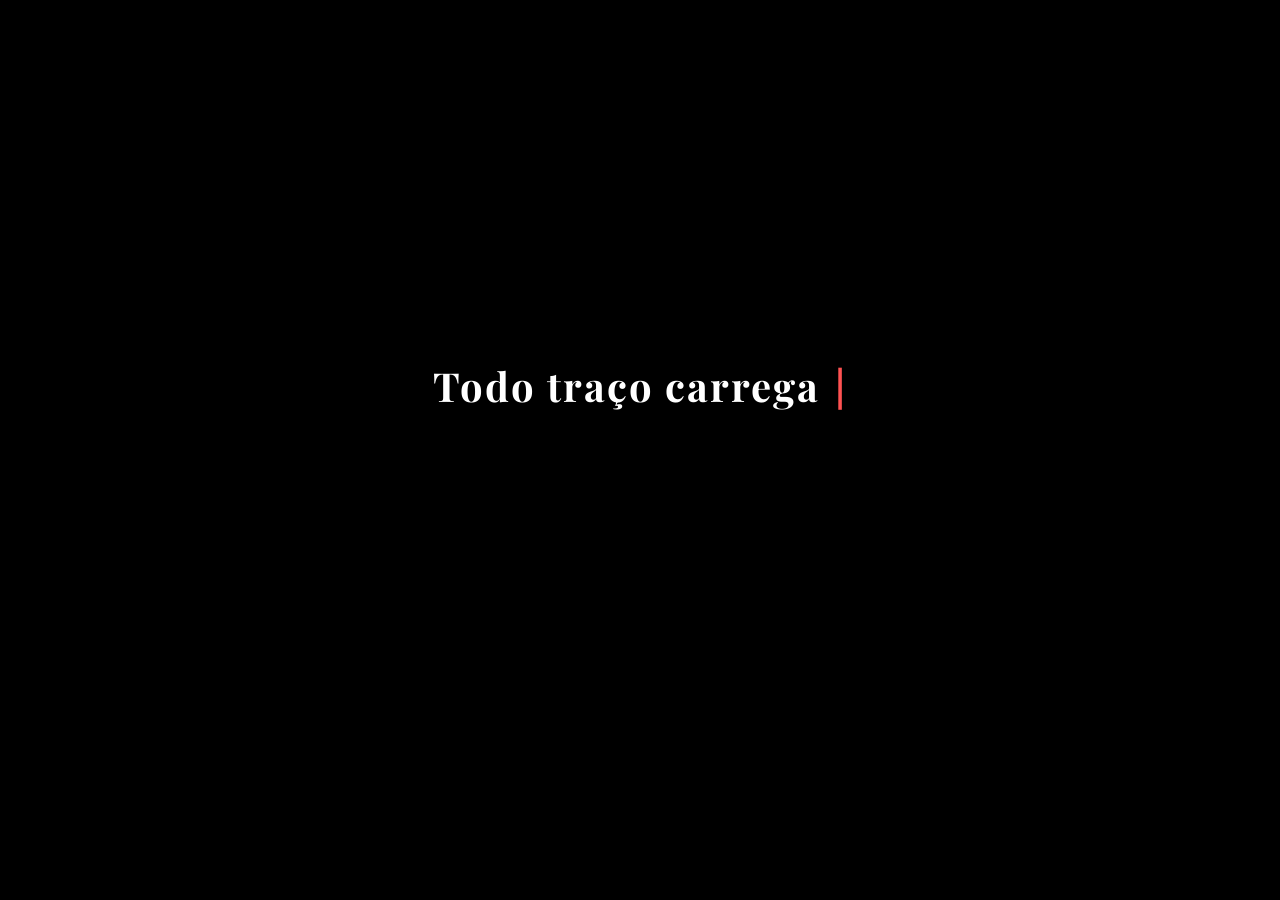
<file: index.html>
<!DOCTYPE html>
<html lang="pt-br">
<head>
  <meta charset="UTF-8" />
  <meta name="viewport" content="width=device-width, initial-scale=1.0"/>
  <title>Galeria</title>
  <link rel="shortcut icon" href="img/download.jpeg" type="image/x-icon">
  <link rel="preconnect" href="https://fonts.googleapis.com">
  <link rel="preconnect" href="https://fonts.gstatic.com" crossorigin>
  <link href="https://fonts.googleapis.com/css2?family=Playfair+Display:ital,wght@0,500;0,700;1,400&family=Inter:wght@300;400;500&display=swap" rel="stylesheet">
  <link rel="stylesheet" href="style.css" />
</head>
<body>
  <div class="hearts-bg"></div>
  <div class="intro">
    <h1 class="titulo">Todo traço carrega uma história...</h1>
    <p class="subtitulo pos-typewriter">Arte que toca a alma</p>
    <button id="enterBtn" class="pos-typewriter">Entrar</button>
    <div class="curtain"></div>
  </div>
  <script src="intro.js"></script>
</body>
</html>
</file>
<file: style.css>
body {
  margin: 0;
  padding: 0;
  background-color: black;
  font-family: 'Segoe UI', Tahoma, Geneva, Verdana, sans-serif;
  color: white;
  overflow: hidden;
}

.intro {
  height: 100vh;
  display: flex;
  flex-direction: column;
  justify-content: center;
  align-items: center;
  position: relative;
  z-index: 1;
}

.intro h1 {
  font-size: 2.5rem;
  letter-spacing: 2px;
  text-align: center;
}

#enterBtn {
  padding: 15px 40px;
  font-size: 1.2rem;
  background-color: red;
  border: none;
  border-radius: 8px;
  color: white;
  cursor: pointer;
  transition: transform 0.3s ease, box-shadow 0.3s ease;
}

#enterBtn:hover {
  transform: scale(1.05);
  box-shadow: 0 0 15px red;
}

.curtain {
  position: absolute;
  top: 0;
  left: -100%;
  width: 100%;
  height: 100%;
  background-color: red;
  z-index: 2;
  transition: left 0.7s ease;
}

.titulo {
  font-family: 'Playfair Display', serif;
  font-size: 2rem;
  margin: 0;
}

.titulo.digitando::after {
  content: '|';
  margin-left: 4px;
  color: #ff5252;
  animation: blink 0.8s step-start infinite;
}

.subtitulo {
  font-size: 1.3rem;
  margin-bottom: 2rem;
  color: #ccc;
}

/* ---------- Fade-in escalonado após a digitação ---------- */

.pos-typewriter {
  opacity: 0;
  transform: translateY(10px);
  transition: opacity 0.6s ease, transform 0.6s ease;
}

.pos-typewriter.show {
  opacity: 1;
  transform: translateY(0);
}

@keyframes blink {
  50% { opacity: 0; }
}

/* ---------- Corações flutuantes ---------- */

.hearts-bg {
  position: fixed;
  inset: 0;
  overflow: hidden;
  z-index: 0;
  pointer-events: none;
}

.heart {
  position: absolute;
  bottom: -40px;
  color: #ff5252;
  opacity: 0;
  animation: subir var(--duracao, 9s) ease-in forwards;
}

@keyframes subir {
  0% { transform: translate(0, 0) rotate(0deg); opacity: 0; }
  10% { opacity: 0.8; }
  90% { opacity: 0.6; }
  100% { transform: translate(var(--drift, 0px), -110vh) rotate(15deg); opacity: 0; }
}
</file>
